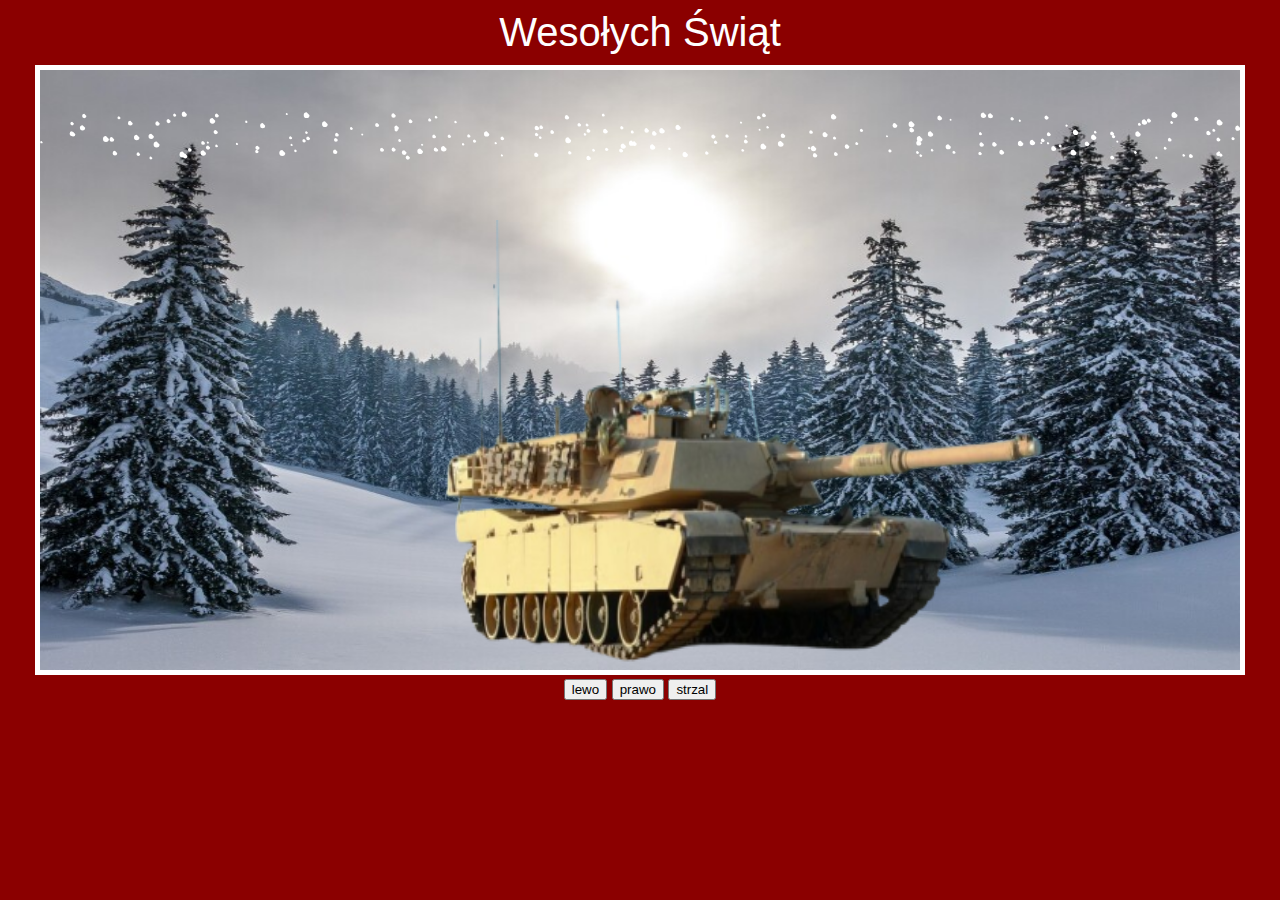
<file: index.html>
<!DOCTYPE html>
<html lang="en">
<head>
    <meta charset="UTF-8">
    <meta name="viewport" content="width=device-width, initial-scale=1.0">
    <title>Mikołaj</title>
    <link rel="stylesheet" href="style.css">
</head>
<body>
    <div class="title">Wesołych Świąt</div>
    <canvas id="gameCanvas" width="1200" height="600"></canvas><br>
    <button id="left">lewo</button>
    <button id="r">prawo</button>
    <button id="s">strzal</button>
    <script src="script.js"></script>
    
</body>
</html>
</file>
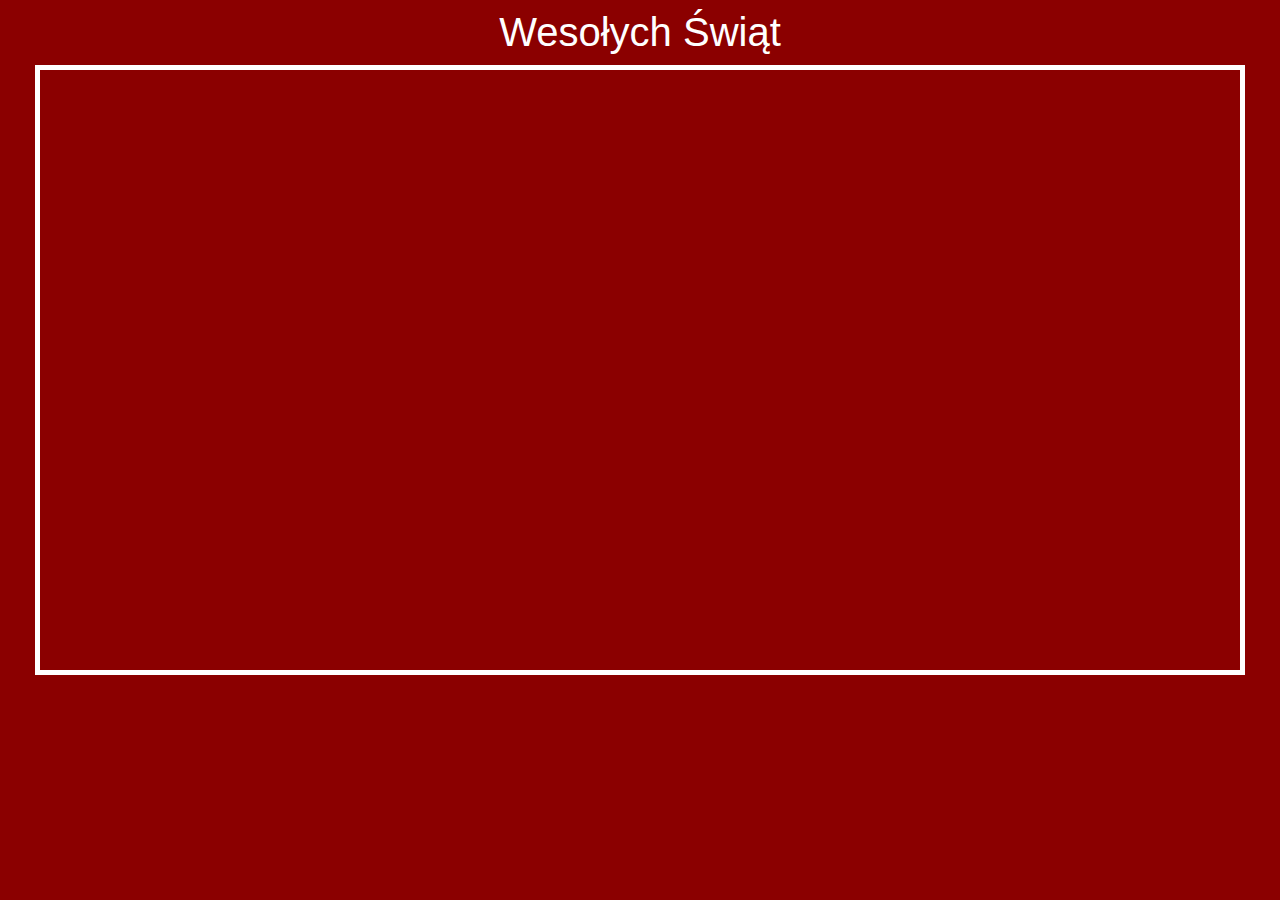
<file: mikołaj.html>
<!DOCTYPE html>
<html lang="en">
<head>
    <meta charset="UTF-8">
    <meta name="viewport" content="width=device-width, initial-scale=1.0">
    <title>Mikołaj</title>
    <link rel="stylesheet" href="style.css">
</head>
<body>
    <div class="title">Wesołych Świąt</div>
    <canvas id="gameCanvas" width="1200" height="600"></canvas>
    <script src="script.js"></script>
</body>
</html>
</file>
<file: style.css>
body{
    margin: 0;
    background-color:darkred;
    color: white;
    font-family:'Gill Sans', 'Gill Sans MT', Calibri, 'Trebuchet MS', sans-serif;
    text-align: center;
}

canvas{
    border: 5px solid;
    border-color: white;
}

.title{
    font-size: 40px;
    margin-top: 10px;
    margin-bottom: 10px;
}
</file>
